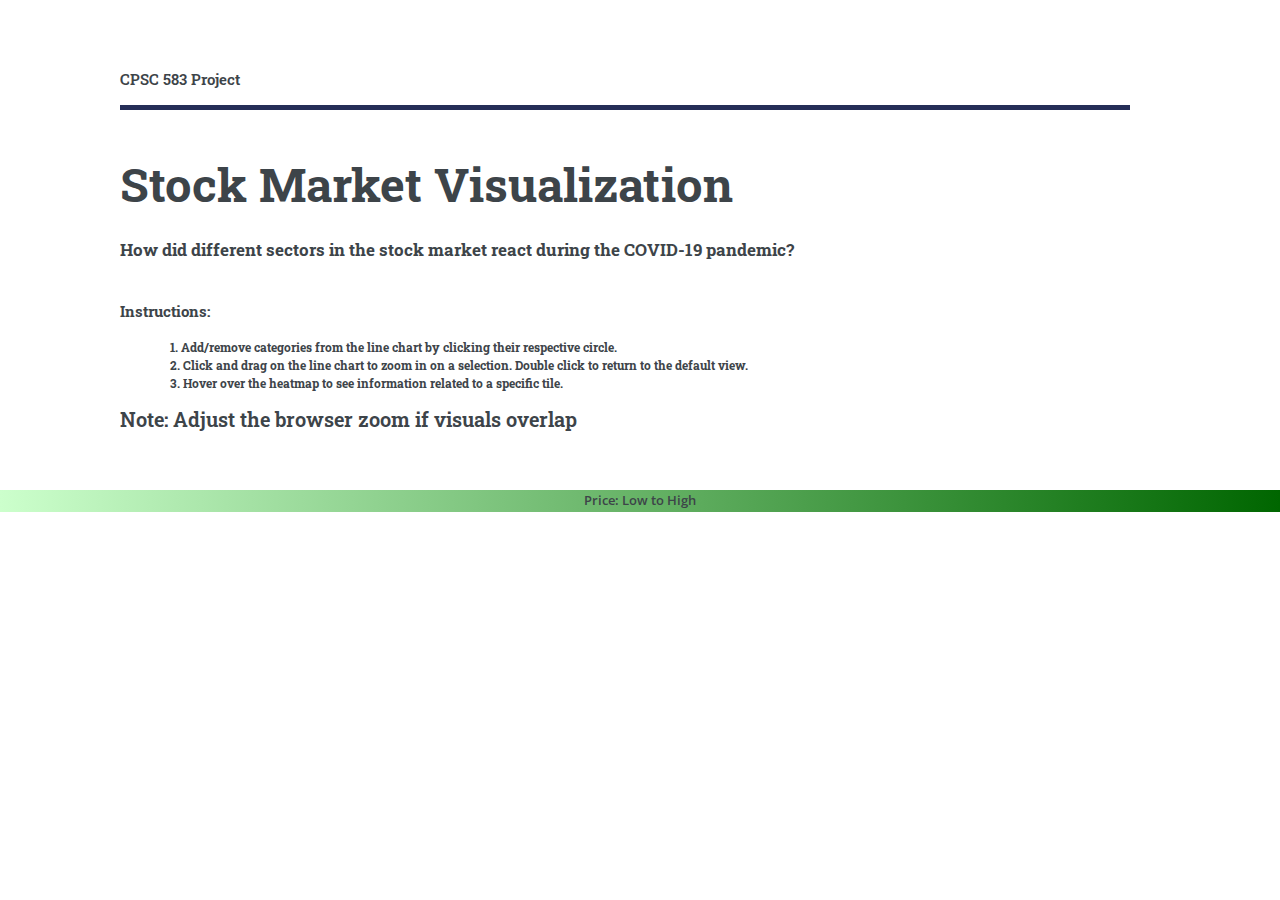
<file: index.html>
<!DOCTYPE HTML>

<html>
    <head>
        <link rel="stylesheet" type="text/css" href="style.css"/>
        <link rel="stylesheet" href="https://cdn.jsdelivr.net/npm/bootstrap@4.5.3/dist/css/bootstrap.min.css" integrity="sha384-TX8t27EcRE3e/ihU7zmQxVncDAy5uIKz4rEkgIXeMed4M0jlfIDPvg6uqKI2xXr2" crossorigin="anonymous">
        <script src="https://d3js.org/d3.v6.min.js"></script>
        <script type = "text/javascript" src="helper.js"></script>
        <script type = "text/javascript" src="dashboard.js"></script>
    </head>
    <body>
        <div class="container-fluid" style="padding-left: 120px; padding-right: 150px;">

            <header id="header" style="padding: 100">
                <p class="logo"><strong>CPSC 583 Project</strong></p>
            </header>
            <br>
            <br>
            <div class="content">
                <header>
                    <h1>Stock Market Visualization</h1>
                </header>
                <h3>
                    How did different sectors in the stock market react during the COVID-19 pandemic?
                </h3>
                <br>
                <h4>
                    Instructions: 
                </h4>
                <h5>
                    1. Add/remove categories from the line chart by clicking their respective circle. <br>
                    2. Click and drag on the line chart to zoom in on a selection. Double click to return to the default view. <br>
                    3. Hover over the heatmap to see information related to a specific tile.
                </h5>
                <h6>
                    <strong style="font-size: 20px">Note: Adjust the browser zoom if visuals overlap</strong>
                </h6>
            </div>
        </div>
        <br>
        <br>
        <div class="container-fluid">
            <div class="row">
                <div class="col-md-8">
                    <div class="align-center" id="LINE_CHART"></div>
                </div>
                <div class="col-md-4">
                    <div class="align-center" id="HEAT_TOOLTIP"> </div>
                    <div class="align-center" id="HEAT_MAP"></div>
                    <div class="align-center" style="background: linear-gradient(to right, #ccffcc 0%, #006600 100%); height: 100; max-width: 300;"> <strong>Price: Low to High</strong></div>
                </div>
            </div>
        </div>
        <script>makeLineChart();</script>
    </body>
</html>
</file>
<file: style.css>
@import url("https://fonts.googleapis.com/css?family=Open+Sans:400,600,400italic,600italic|Roboto+Slab:400,700");
/*
	Editorial by HTML5 UP
	html5up.net | @ajlkn
	Free for personal and commercial use under the CCA 3.0 license (html5up.net/license)
*/

.lineChart {
  width: 1000;
  height: 1064;
}


html, body, div, span, applet, object,
iframe, h1, h2, h3, h4, h5, h6, p, blockquote,
pre, a, abbr, acronym, address, big, cite,
code, del, dfn, em, img, ins, kbd, q, s, samp,
small, strike, strong, sub, sup, tt, var, b,
u, i, center, dl, dt, dd, ol, ul, li, fieldset,
form, label, legend, table, caption, tbody,
tfoot, thead, tr, th, td, article, aside,
canvas, details, embed, figure, figcaption,
footer, header, hgroup, menu, nav, output, ruby,
section, summary, time, mark, audio, video {
  margin: 0;
  padding: 0;
  border: 0;
  font-size: 100%;
  font: inherit;
  vertical-align: baseline; }

article, aside, details, figcaption, figure,
footer, header, hgroup, menu, nav, section {
  display: block; }

body {
  line-height: 1; }

ol, ul {
  list-style: none; }

blockquote, q {
  quotes: none; }
  blockquote:before, blockquote:after, q:before, q:after {
    content: '';
    content: none; }

table {
  border-collapse: collapse;
  border-spacing: 0; }

body {
  -webkit-text-size-adjust: none; }

mark {
  background-color: transparent;
  color: inherit; }

input::-moz-focus-inner {
  border: 0;
  padding: 0; }

input, select, textarea {
  -moz-appearance: none;
  -webkit-appearance: none;
  -ms-appearance: none;
  appearance: none; }

/* Basic */
@-ms-viewport {
  width: device-width; }

body {
  -ms-overflow-style: scrollbar; }

@media screen and (max-width: 480px) {
  html, body {
    min-width: 320px; } }

html {
  box-sizing: border-box; }

*, *:before, *:after {
  box-sizing: inherit; }

body {
  background: #ffffff; }
  body.is-preload *, body.is-preload *:before, body.is-preload *:after, body.is-resizing *, body.is-resizing *:before, body.is-resizing *:after {
    -moz-animation: none !important;
    -webkit-animation: none !important;
    -ms-animation: none !important;
    animation: none !important;
    -moz-transition: none !important;
    -webkit-transition: none !important;
    -ms-transition: none !important;
    transition: none !important; }

/* Type */
body, input, select, textarea {
  color: #7f888f;
  font-family: "Open Sans", sans-serif;
  font-size: 13pt;
  font-weight: 400;
  line-height: 1.65; }
  @media screen and (max-width: 1680px) {
    body, input, select, textarea {
      font-size: 11pt; } }
  @media screen and (max-width: 1280px) {
    body, input, select, textarea {
      font-size: 10pt; } }
  @media screen and (max-width: 360px) {
    body, input, select, textarea {
      font-size: 9pt; } }

a {
  -moz-transition: color 0.2s ease-in-out, border-bottom-color 0.2s ease-in-out;
  -webkit-transition: color 0.2s ease-in-out, border-bottom-color 0.2s ease-in-out;
  -ms-transition: color 0.2s ease-in-out, border-bottom-color 0.2s ease-in-out;
  transition: color 0.2s ease-in-out, border-bottom-color 0.2s ease-in-out;
  border-bottom: dotted 1px;
  color: #252e57;
  text-decoration: none; }
  a:hover {
    border-bottom-color: #252e57;
    color: #252e57 !important; }
    a:hover strong {
      color: inherit; }

strong, b {
  color: #3d4449;
  font-weight: 600; }

em, i {
  font-style: italic; }

p {
  margin: 0 0 2em 0; }

h1, h2, h3, h4, h5, h6 {
  color: #3d4449;
  font-family: "Roboto Slab", serif;
  font-weight: 700;
  line-height: 1.5;
  margin: 0 0 1em 0; }
  h1 a, h2 a, h3 a, h4 a, h5 a, h6 a {
    color: inherit;
    text-decoration: none;
    border-bottom: 0; }

h1 {
  font-size: 4em;
  margin: 0 0 0.5em 0;
  line-height: 1.3; }

h2 {
  font-size: 1.75em; }

h3 {
  font-size: 1.25em; }

h4 {
  font-size: 1.1em; }

h5 {
  font-size: 0.9em; 
  padding-left: 50px;
}

h6 {
  font-size: 0.9em; }

@media screen and (max-width: 1680px) {
  h1 {
    font-size: 3.5em; } }

@media screen and (max-width: 980px) {
  h1 {
    font-size: 3.25em; } }

@media screen and (max-width: 736px) {
  h1 {
    font-size: 2em;
    line-height: 1.4; }
  h2 {
    font-size: 1.5em; } }

.align-left {
  text-align: left; }

.align-center {
  text-align: center; }

.align-right {
  text-align: right; }

/* Wrapper */
#wrapper {
  display: -moz-flex;
  display: -webkit-flex;
  display: -ms-flex;
  display: flex;
  -moz-flex-direction: row-reverse;
  -webkit-flex-direction: row-reverse;
  -ms-flex-direction: row-reverse;
  flex-direction: row-reverse;
  min-height: 100vh; }

/* Main */
#main {
  -moz-flex-grow: 1;
  -webkit-flex-grow: 1;
  -ms-flex-grow: 1;
  flex-grow: 1;
  -moz-flex-shrink: 1;
  -webkit-flex-shrink: 1;
  -ms-flex-shrink: 1;
  flex-shrink: 1;
  width: 100%; }
  #main > .inner {
    padding: 0 6em 0.1em 6em ;
    margin: 0 auto;
    max-width: 110em; }
    #main > .inner > section {
      padding: 6em 0 4em 0 ;
      border-top: solid 2px rgba(210, 215, 217, 0.75); }
      #main > .inner > section:first-of-type {
        border-top: 0 !important; }
  @media screen and (max-width: 1680px) {
    #main > .inner {
      padding: 0 5em 0.1em 5em ; }
      #main > .inner > section {
        padding: 5em 0 3em 0 ; } }
  @media screen and (max-width: 1280px) {
    #main > .inner {
      padding: 0 4em 0.1em 4em ; }
      #main > .inner > section {
        padding: 4em 0 2em 0 ; } }
  @media screen and (max-width: 736px) {
    #main > .inner {
      padding: 0 2em 0.1em 2em ; }
      #main > .inner > section {
        padding: 3em 0 1em 0 ; } }

/* Header */
#header {
  display: -moz-flex;
  display: -webkit-flex;
  display: -ms-flex;
  display: flex;
  border-bottom: solid 5px #252e57;
  padding: 6em 0 1em 0;
  position: relative; }
  #header > * {
    -moz-flex: 1;
    -webkit-flex: 1;
    -ms-flex: 1;
    flex: 1;
    margin-bottom: 0; }
  #header .logo {
    border-bottom: 0;
    color: inherit;
    font-family: "Roboto Slab", serif;
    font-size: 1.125em; }
  #header .icons {
    text-align: right; }
  @media screen and (max-width: 1680px) {
    #header {
      padding-top: 5em; } }
  @media screen and (max-width: 736px) {
    #header {
      padding-top: 6.5em; }
      #header .logo {
        font-size: 1.25em;
        margin: 0; }
      #header .icons {
        height: 5em;
        line-height: 5em;
        position: absolute;
        right: -0.5em;
        top: 0; } }


/* Actions */
ul.actions {
  display: -moz-flex;
  display: -webkit-flex;
  display: -ms-flex;
  display: flex;
  cursor: default;
  list-style: none;
  margin-left: -1em;
  padding-left: 0; }
  ul.actions li {
    padding: 0 0 0 1em;
    vertical-align: middle; }
  ul.actions.special {
    -moz-justify-content: center;
    -webkit-justify-content: center;
    -ms-justify-content: center;
    justify-content: center;
    width: 100%;
    margin-left: 0; }
    ul.actions.special li:first-child {
      padding-left: 0; }
  ul.actions.stacked {
    -moz-flex-direction: column;
    -webkit-flex-direction: column;
    -ms-flex-direction: column;
    flex-direction: column;
    margin-left: 0; }
    ul.actions.stacked li {
      padding: 1.3em 0 0 0; }
      ul.actions.stacked li:first-child {
        padding-top: 0; }
  ul.actions.fit {
    width: calc(100% + 1em); }
    ul.actions.fit li {
      -moz-flex-grow: 1;
      -webkit-flex-grow: 1;
      -ms-flex-grow: 1;
      flex-grow: 1;
      -moz-flex-shrink: 1;
      -webkit-flex-shrink: 1;
      -ms-flex-shrink: 1;
      flex-shrink: 1;
      width: 100%; }
      ul.actions.fit li > * {
        width: 100%; }
    ul.actions.fit.stacked {
      width: 100%; }


/* Button */
input[type="submit"],
input[type="reset"],
input[type="button"],
button,
.button {
  -moz-appearance: none;
  -webkit-appearance: none;
  -ms-appearance: none;
  appearance: none;
  -moz-transition: background-color 0.2s ease-in-out, color 0.2s ease-in-out;
  -webkit-transition: background-color 0.2s ease-in-out, color 0.2s ease-in-out;
  -ms-transition: background-color 0.2s ease-in-out, color 0.2s ease-in-out;
  transition: background-color 0.2s ease-in-out, color 0.2s ease-in-out;
  background-color: transparent;
  border-radius: 0.375em;
  border: 0;
  box-shadow: inset 0 0 0 2px #000000;
  color: #d4473a !important;
  cursor: pointer;
  display: inline-block;
  font-family: "Roboto Slab", serif;
  font-size: 0.8em;
  font-weight: 700;
  height: 3.5em;
  letter-spacing: 0.075em;
  line-height: 3.5em;
  padding: 0 2.25em;
  text-align: center;
  text-decoration: none;
  text-transform: uppercase;
  white-space: nowrap; }
  input[type="submit"]:hover,
  input[type="reset"]:hover,
  input[type="button"]:hover,
  button:hover,
  .button:hover {
    background-color: rgba(245, 106, 106, 0.05); }
  input[type="submit"]:active,
  input[type="reset"]:active,
  input[type="button"]:active,
  button:active,
  .button:active {
    background-color: rgba(245, 106, 106, 0.15); }
  input[type="submit"].icon:before,
  input[type="reset"].icon:before,
  input[type="button"].icon:before,
  button.icon:before,
  .button.icon:before {
    margin-right: 0.5em; }
  input[type="submit"].fit,
  input[type="reset"].fit,
  input[type="button"].fit,
  button.fit,
  .button.fit {
    width: 100%; }
  input[type="submit"].small,
  input[type="reset"].small,
  input[type="button"].small,
  button.small,
  .button.small {
    font-size: 0.6em; }
  input[type="submit"].large,
  input[type="reset"].large,
  input[type="button"].large,
  button.large,
  .button.large {
    font-size: 1em;
    height: 3.65em;
    line-height: 3.65em; }
  input[type="submit"].primary,
  input[type="reset"].primary,
  input[type="button"].primary,
  button.primary,
  .button.primary {
    background-color: #252e57;
    box-shadow: none;
    color: #ffffff !important; }
    input[type="submit"].primary:hover,
    input[type="reset"].primary:hover,
    input[type="button"].primary:hover,
    button.primary:hover,
    .button.primary:hover {
      background-color: #f67878; }
    input[type="submit"].primary:active,
    input[type="reset"].primary:active,
    input[type="button"].primary:active,
    button.primary:active,
    .button.primary:active {
      background-color: #f45c5c; }
  input[type="submit"].disabled, input[type="submit"]:disabled,
  input[type="reset"].disabled,
  input[type="reset"]:disabled,
  input[type="button"].disabled,
  input[type="button"]:disabled,
  button.disabled,
  button:disabled,
  .button.disabled,
  .button:disabled {
    pointer-events: none;
    opacity: 0.25; }

/* Mini Posts */
.mini-posts article {
  border-top: solid 1px rgba(210, 215, 217, 0.75);
  margin-top: 2em;
  padding-top: 2em; }
  .mini-posts article .image {
    display: block;
    margin: 0 0 1.5em 0; }
    .mini-posts article .image img {
      display: block;
      width: 100%; }
  .mini-posts article:first-child {
    border-top: 0;
    margin-top: 0;
    padding-top: 0; }
</file>
